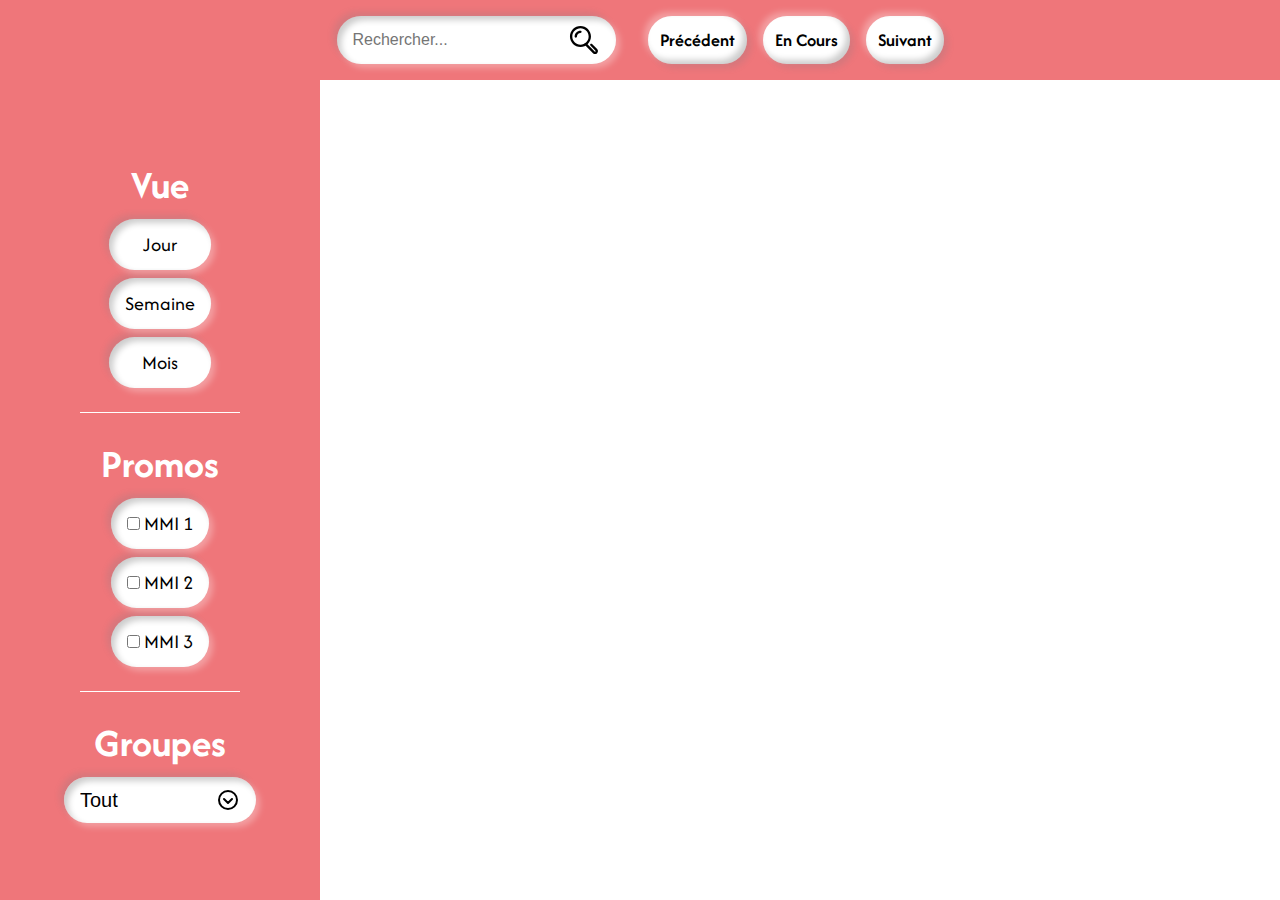
<file: index.html>
<!DOCTYPE html>
<html lang="fr">
<head>
  <meta charset="UTF-8" />
  <meta name="viewport" content="width=device-width, initial-scale=1.0" />
  <meta name="description" content="Calendrier MMI - Suivez vos événements en toute simplicité" />
  <meta name="keywords" content="calendrier, MMI, événements, planning, organisation" />
  <link rel="stylesheet" href="CSS/style.css">
  <title>MMI Calendar</title>
</head>
<body>
  <div class="all">
    <header class="header">
      <nav class="nav">
        <div class="search">
          <input placeholder="Rechercher..." id="search" type="search" class="search__box" name="search" aria-label="Champ de recherche">
          <svg class="svg-icon"
            style="width: 2em; height: 2em;vertical-align: middle;fill: currentColor;overflow: hidden;"
            viewBox="0 0 1024 1024" version="1.1" xmlns="http://www.w3.org/2000/svg">
            <path
              d="M398.9 735.5c-185.4 0-336.3-150.9-336.3-336.3C62.7 213.9 213.5 63 398.9 63s336.2 150.9 336.2 336.2c0.1 185.4-150.8 336.3-336.2 336.3m0-597.8c-144.2 0-261.5 117.3-261.5 261.5s117.4 261.5 261.5 261.5c144.2 0 261.5-117.3 261.5-261.5 0.1-144.2-117.3-261.5-261.5-261.5"
              fill="#00000" />
            <path
              d="M865.9 959.6c-23.9 0-47.8-9.1-66-27.3L540.3 672.6c-14.6-14.6-14.6-38.3 0-52.8 14.6-14.6 38.2-14.6 52.8 0l259.6 259.7c7.4 7.4 19 7.4 26.4 0 3.7-3.7 5.5-8.1 5.5-13.2s-1.9-9.5-5.5-13.2L717.9 691.8c-14.6-14.6-14.6-38.2 0-52.8 14.6-14.6 38.2-14.6 52.8 0l161.2 161.2c17.7 17.7 27.4 41.1 27.4 66s-9.7 48.3-27.4 66c-18.2 18.2-42.1 27.4-66 27.4M249.5 436.6c-20.6 0-37.3-16.7-37.3-37.4 0-103 83.8-186.8 186.8-186.8 20.6 0 37.3 16.7 37.3 37.4 0 20.6-16.7 37.3-37.3 37.3-61.8 0-112.1 50.3-112.1 112.1 0 20.6-16.8 37.4-37.4 37.4"
              fill="#00000" />
          </svg>
        </div>
        <ul id="time">
          <li class="time__btn" id="prev">Précédent</li>
          <li class="time__btn" id="now">En Cours</li>
          <li class="time__btn" id="next">Suivant</li>
        </ul>
      </nav>
    </header>
    <main class="main">
      <div class="container">
        <input type="checkbox" id="toggle" aria-label="Btn afficher ou pas le menu" />
        <label for="toggle" class="label">
          <span class="arrow-icon">
            <span class="left-bar"></span>
            <span class="right-bar"></span>
          </span>
          <span class="sr-only">Btn afficher ou pas le menu</span>
        </label>

        <section class="main-nav">

          <div class="filtre__group">
            <h3 class="group__title">Vue</h3>
            <ul class="gap" name="" id="view">
              <li class="group__item" id="day" value="day">Jour</li>
              <li class="group__item" id="week" value="week">Semaine</li>
              <li class="group__item" id="month" value="month">Mois</li>
            </ul>
          </div>
          <span class="filtre__seperator"></span>
          <div class="filtre__group">
            <h3 class="group__title">Promos</h3>
            <ul class="gap">
              <li class="group__item">
                <input class="input-promo" type="checkbox" id="mmi1" name="mmi1">
                <label class="input-promo label-promo" for="mmi1">MMI 1</label>
              </li>
              <li class="group__item">
                <input class="input-promo" type="checkbox" id="mmi2" name="mmi2">
                <label class="input-promo label-promo" for="mmi2">MMI 2</label>
              </li>
              <li class="group__item">
                <input class="input-promo" type="checkbox" id="mmi3" name="mmi3">
                <label class="input-promo label-promo" for="mmi3">MMI 3</label>
              </li>
            </ul>
          </div>
          <span class="filtre__seperator"></span>
          <div class="filtre__group">
            <h3 class="group__title">Groupes</h3>
            <select class="group__item select-grp" name="group" id="group">
              <option value="tout">Tout</option>
              <option class="mmi1 opt-grp" value="BUT1-G1">BUT1 - G1</option>
              <option class="mmi1 opt-grp" value="BUT1-G21">BUT1 - G21</option>
              <option class="mmi1 opt-grp" value="BUT1-G22">BUT1 - G22</option>
              <option class="mmi1 opt-grp" value="BUT1-G3">BUT1 - G3</option>
  
              <option class="mmi2 opt-grp" value="BUT2-G1">BUT2 - G1</option>
              <option class="mmi2 opt-grp" value="BUT2-G21">BUT2 - G21</option>
              <option class="mmi2 opt-grp" value="BUT2-G22">BUT2 - G22</option>
              <option class="mmi2 opt-grp" value="BUT2-G3">BUT2 - G3</option>

              <option class="mmi3 opt-grp" value="BUT3-G1">BUT3 - G1</option>
              <option class="mmi3 opt-grp" value="BUT3-G21">BUT3 - G21</option>
              <option class="mmi3 opt-grp" value="BUT3-G22">BUT3 - G22</option>
              <option class="mmi3 opt-grp" value="BUT3-G3">BUT3 - G3</option>
            </select>
          </div>
          
        </section>
      </div>
      <div id="calendar"></div>
    </main>
  </div>

  <script type="module" src="/main.js"></script>

</body>

</html>
</file>
<file: CSS/style.css>
@import url('https://fonts.googleapis.com/css2?family=Afacad:wght@400;600;700&display=swap');

* {
    margin: 0;
    padding: 0;
}

html,
body {
    height: 100%;
    font-family: 'Afacad', sans-serif;
    font-size: 1rem;
}

ul,
li {
    list-style: none;
}

.all {
    display: flex;
    height: 100%;
    flex-direction: column;
}

.header {
    padding: 1rem;
    background-color: #EF767A;
    
}

.nav {
    display: flex;
    align-items: center;
    justify-content: center;
    flex-direction: column;
    gap: 2rem;
}

/* Menu Burger */
.sr-only {
    position: absolute;
    width: 1px;
    margin: -1px;
    overflow: hidden;
    clip: rect(0, 0, 0, 0);
}

.container {
    display: flex;
    align-items: center;
    justify-content: center;
    position: absolute;
    top: 50%;
    z-index: 100;
    background-color: transparent;
}

#toggle {
    appearance: none;
    position: absolute;
}

/* Label */
.label {
    display: inline-flex;
    padding: .5rem;
    z-index: 10;
    position: relative;
    cursor: pointer;
    background-color: #EF767A;
    border-radius: 0 50% 50% 0;
}

/* Nav */
.main-nav {
    display: flex;
    align-items: center;
    justify-content: center;
    flex-direction: column;
    position: fixed;
    background-color: #EF767A;
    inset: 0 0 0 0%;
    translate: -100% 0%;
    gap: 1.5rem;
}

.main-nav__list {
    display: flex;
    align-items: center;
    justify-content: center;
    flex-direction: column;
    gap: 5em;
}

.main-nav__item {
    display: flex;
    align-items: center;
    justify-content: center;
}

.main-nav__link:hover {
    cursor: pointer;
    color: var(--clr-primary-orange);
}

input[type=checkbox]:checked~.main-nav {
    translate: 0%;
}

.svg {
    width: 2rem;
    cursor: pointer;
}

.real_svg {
    display: flex;
    align-items: center;
    justify-content: center;
    justify-content: space-between;
}

.filtre__group {
    display: flex;
    align-items: center;
    justify-content: center;
    flex-direction: column;
    gap: .5rem;
}

.filtre__seperator {
    display: block;
    width: 50%;
    height: 1px;
    background-color: white;
}

.group__title {
    font-size: 2.5rem;
    color: white;
}

.group__item {
    user-select: none;
    font-size: 1.25rem;
    background-color: white;
    border-radius: 30px;
    padding: .75rem 1rem;
    text-align: center;
    cursor: pointer;
    box-shadow:  4px 4px 6px 0 rgba(255,255,255,.3),
              -4px -4px 6px 0 rgba(116, 125, 136, .2), 
    inset -4px -4px 6px 0 rgba(255,255,255,.2),
    inset 4px 4px 6px 0 rgba(0, 0, 0, .2);
}

.group__item:hover {
    transform: scale(1.1);
}

@media (min-width: 50rem) {
    .container {
        width: 40%;
        max-width: 20rem;
        position: relative;
        top: 0;
    }

    .main-nav {
        translate: 0;
        position: relative;
        width: 100%;
        height: 100%;
    }

    .label {
        display: none;
    }

    .nav {
        flex-direction: row;
    }
}

/* Calendrier */

#calendar {
    width: 100%;
    height: 100%;
}

.arrow-icon {
    height: 2.8em;
    width: 2.8em;
    display: flex;
    flex-direction: column;
    justify-content: center;
    margin: 1em auto;
    cursor: pointer;
    border-radius: 4px;
    gap: .5rem;
}

.left-bar {
    background-color: transparent;
    top: 0;
    left: 0;
    width: 40px;
    height: 10px;
    transform: rotate(35deg);
    float: right;
    border-radius: 2px;
}

.left-bar::after {
    content: "";
    background-color: white;
    width: 40px;
    height: 10px;
    display: block;
    float: right;
    border-radius: 6px 10px 10px 6px;
    transition: all .5s cubic-bezier(.25, 1.7, .35, .8);
    z-index: -1;
}

.right-bar {
    background-color: transparent;
    top: 0px;
    left: 26px;
    width: 40px;
    height: 10px;
    transform: rotate(-35deg);
    float: right;
    border-radius: 2px;
}

.right-bar::after {
    content: "";
    background-color: white;
    width: 40px;
    height: 10px;
    display: block;
    float: right;
    border-radius: 6px 10px 10px 6px;
    transition: all 0.5s cubic-bezier(.25, 1.7, .35, .8);
    z-index: -1;
}

input[type=checkbox]:checked~label .left-bar:after {
    transform-origin: center center;
    transform: rotate(110deg);
}

input[type=checkbox]:checked~label .right-bar:after {
    transform-origin: center center;
    transform: rotate(-110deg);
}

.search {
    max-height: 3rem;
    background: #fff;
    border-radius: 30px;
    display: flex;
    justify-content: center;
    align-items: center;
    padding: 0 1rem;
    cursor: pointer;
    gap: .5rem;
    box-shadow:  4px 4px 6px 0 rgba(255,255,255,.3),
              -4px -4px 6px 0 rgba(116, 125, 136, .2), 
    inset -4px -4px 6px 0 rgba(255,255,255,.2),
    inset 4px 4px 6px 0 rgba(0, 0, 0, .2);
}

.search__box {
    padding: 1rem 0;
    background: transparent;
    border: none;
    outline:none;
    font-size: 1rem;
}

.main {
    display: flex;
    width: 100%;
    height: 100%;
}

.toastui-calendar-panel {
    height: 100%;
}


#time {
    display: flex;
    align-items: center;
    gap: 1rem;
    font-size: 1.15rem;
    font-weight: 600;
}

.time__btn {
    padding: .75rem;
    border-radius: 30px;
    background-color: white;
    cursor: pointer;
    box-shadow: -4px -4px 6px 0 rgba(255, 255, 255, .3),
    4px 4px 6px 0 rgba(116, 125, 136, .2),
    inset 4px 4px 6px 0 rgba(255, 255, 255, .2),
    inset -4px -4px 6px 0 rgba(0, 0, 0, .2);
    transition: transform 0.3s ease-in-out;
}

.time__btn:hover {
    transform: scale(1.1);
}

.gap {
    display: flex;
    justify-content: center;
    flex-direction: column;
    gap: .5rem;
}

.select-grp {
    min-width: 12rem;
    text-align: left;
    border: none;
    background: white url('../assets/arrow.svg') no-repeat right 1rem center;
    appearance: none;
    scroll-behavior: smooth;
}

.select-grp:active {
    transform: none;
    border: none;
}

.opt-grp {
    font-size: 1rem;
    padding: 0;
}

.input-promo {
    cursor: pointer;
}
</file>
